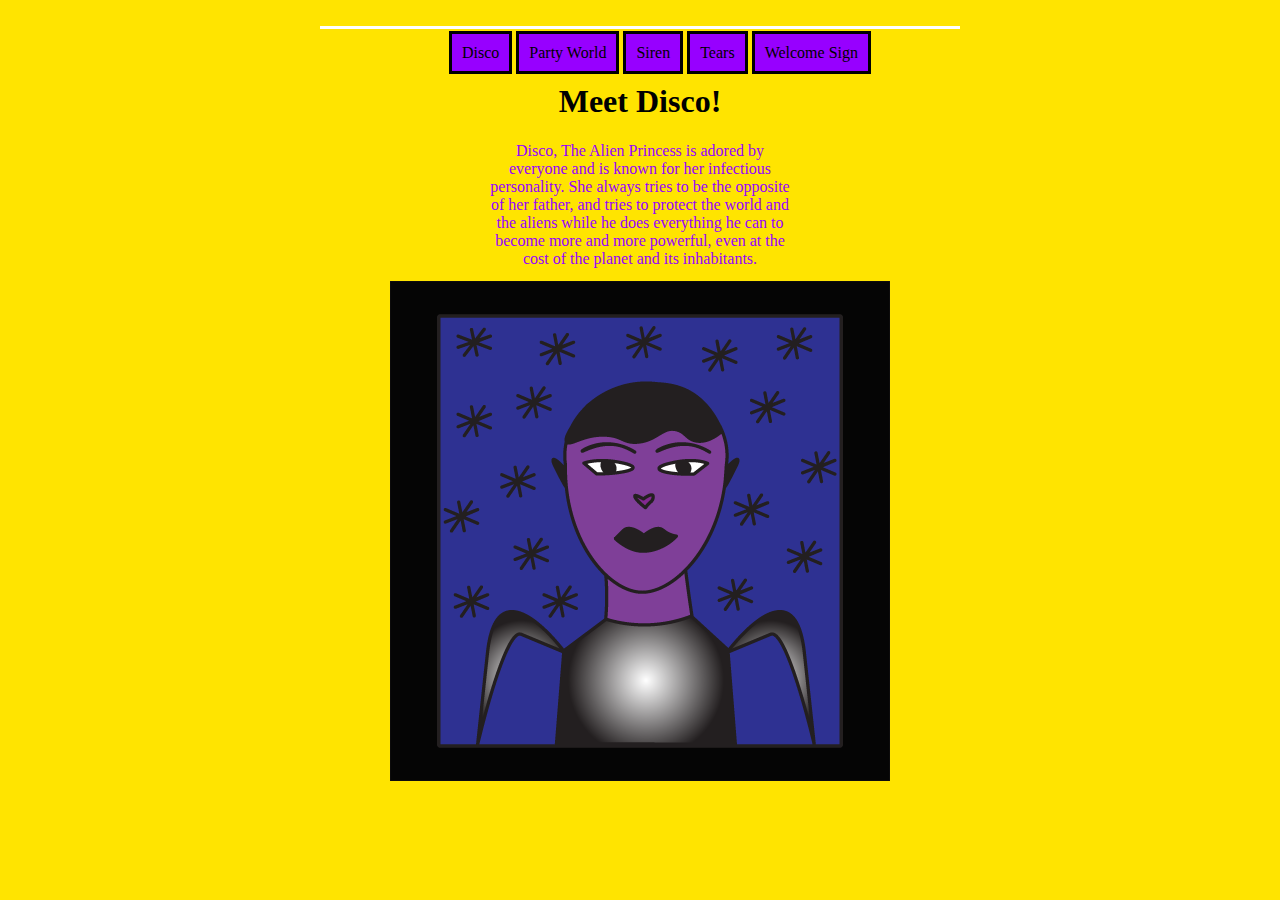
<file: index.html>
<!DOCTYPE html>
<html>
<head>
	<meta charset="utf-8">
	<meta name="viewport" content="width=device-width, initial-scale=1">
	<title>Alien Princess</title>
</br>
	<ul>
		<li><a href= "index.html"> Disco</a></li>
		<li><a href="landscape.html">Party World</a></li>
		<li><a href="audio.html">Siren</a></li>
		<li><a href="animation.html">Tears</a></li>
		<li><a href="programming.html">Welcome Sign</a></li>

	</ul>

	<link rel="stylesheet" type="text/css" href="style.css">
</head>
<body>
	<h1>Meet Disco!</h1>
	<p>Disco, The Alien Princess is adored by everyone and is known for her infectious personality. She always tries to be the opposite of her father, and tries to protect the world and the aliens while he does everything he can to become more and more powerful, even at the cost of the planet and its inhabitants.</p>
	<img src="images/face.png">
	


	</body>
	</html
</file>
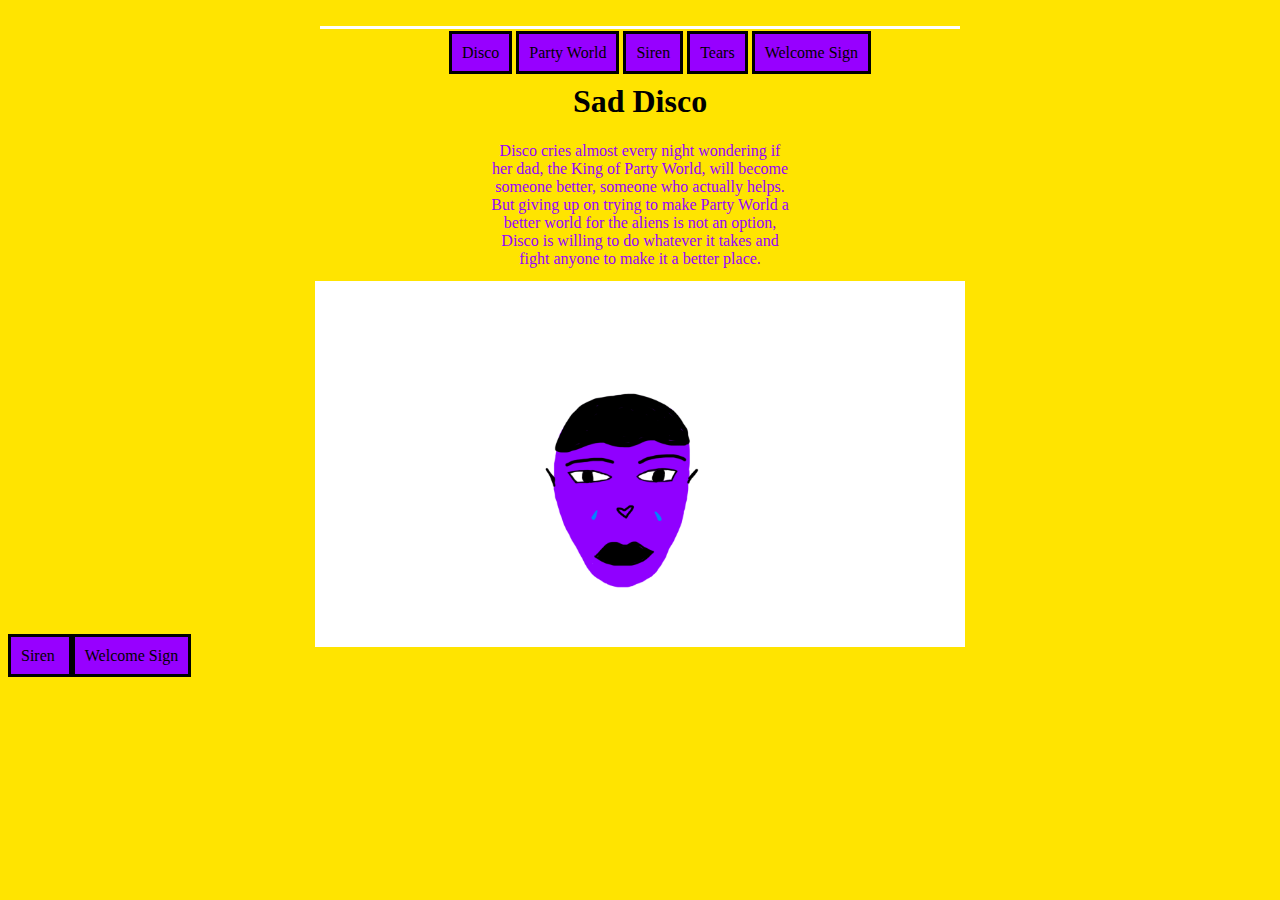
<file: animation.html>
<!DOCTYPE html>
<html>
<head>
	<meta charset="utf-8">
	<meta name="viewport" content="width=device-width, initial-scale=1">
	<title>Disco Cries</title>
</br>
	<ul>
		<li><a href= "index.html"> Disco</a></li>
		<li><a href="landscape.html">Party World</a></li>
		<li><a href="audio.html">Siren</a></li>
		<li><a href="animation.html">Tears</a></li>
		<li><a href="programming.html">Welcome Sign</a></li>

	</ul>
	<link rel="stylesheet" type="text/css" href="style.css">
</head>
<body>
	<h1>Sad Disco</h1>
	<p>Disco cries almost every night wondering if her dad, the King of Party World, will become someone better, someone who actually helps. But giving up on trying to make Party World a better world for the aliens is not an option, Disco is willing to do whatever it takes and fight anyone to make it a better place.</p>
	<img src="images/animation.gif" alt="Disco Crying" width="650px">
	<li><a href="audio.html">Siren</a>
	<li><a href="programming.html">Welcome Sign</a>
	
</body>
</html>
</file>
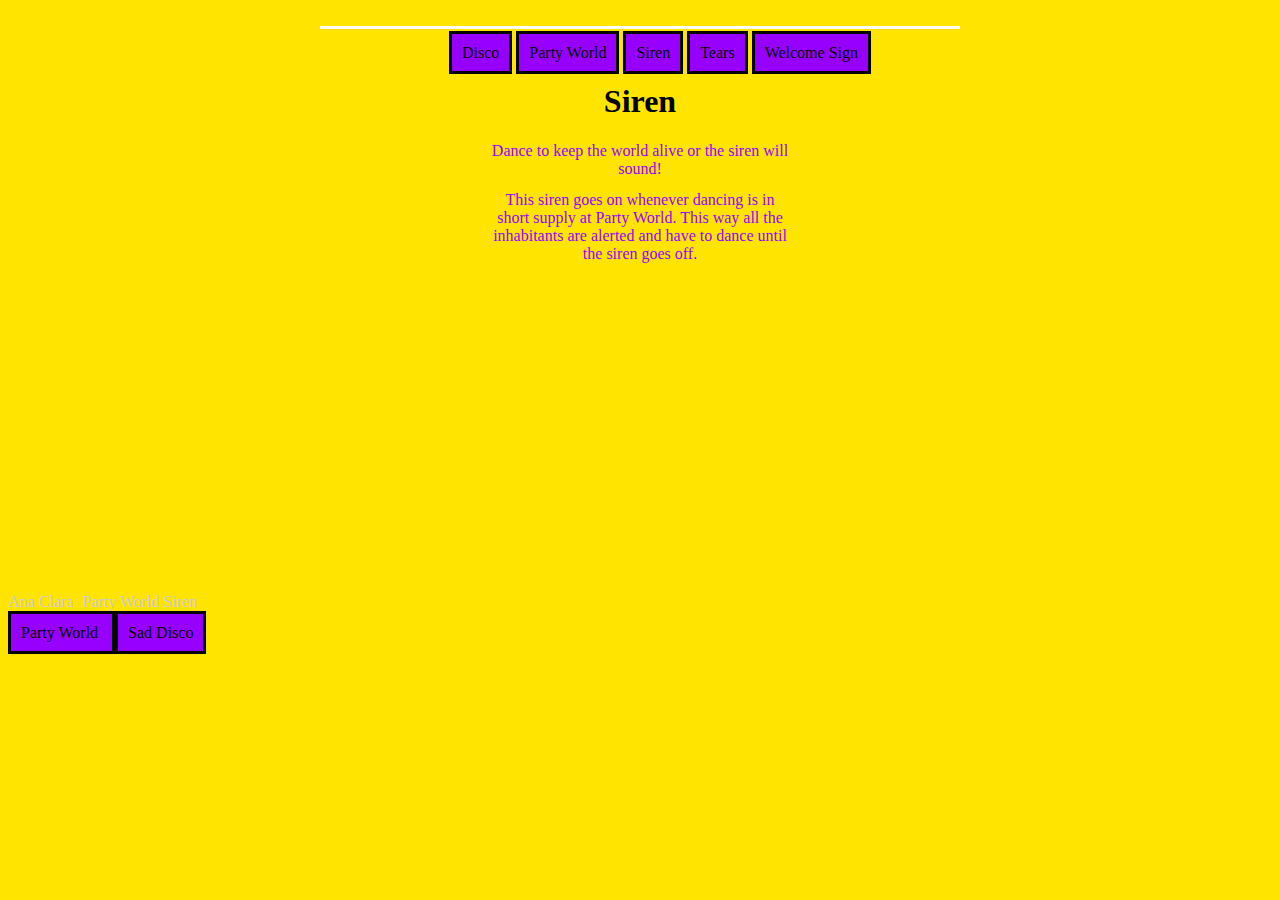
<file: audio.html>
<!DOCTYPE html>
<html>
<head>
	<meta charset="utf-8">
	<meta name="viewport" content="width=device-width, initial-scale=1">
	<title>Siren</title>
</br>
	<ul>
		<li><a href= "index.html"> Disco</a></li>
		<li><a href="landscape.html">Party World</a></li>
		<li><a href="audio.html">Siren</a></li>
		<li><a href="animation.html">Tears</a></li>
		<li><a href="programming.html">Welcome Sign</a></li>

	</ul>
	<link rel="stylesheet" type="text/css" href="style.css">
</head>
<body>
	<h1>Siren</h1>
	<p>Dance to keep the world alive or the siren will sound!</p>
	<p>This siren goes on whenever dancing is in short supply at Party World. This way all the inhabitants are alerted and have to dance until the siren goes off.</p>
	<p><iframe width="100%" height="300" scrolling="no" frameborder="no" allow="autoplay" src="https://w.soundcloud.com/player/?url=https%3A//api.soundcloud.com/tracks/1777371921%3Fsecret_token%3Ds-AKNaJChHC9g&color=%23ff5500&auto_play=false&hide_related=false&show_comments=true&show_user=true&show_reposts=false&show_teaser=true&visual=true"></iframe><div style="font-size: 10px; color: #cccccc;line-break: anywhere;word-break: normal;overflow: hidden;white-space: nowrap;text-overflow: ellipsis; font-family: Interstate,Lucida Grande,Lucida Sans Unicode,Lucida Sans,Garuda,Verdana,Tahoma,sans-serif;font-weight: 100;"><a href="https://soundcloud.com/ana-clara-almeida-sousa" title="Ana Clara" target="_blank" style="color: #cccccc; text-decoration: none;">Ana Clara</a> · <a href="https://soundcloud.com/ana-clara-almeida-sousa/audio-project/s-AKNaJChHC9g" title="Party World Siren" target="_blank" style="color: #cccccc; text-decoration: none;">Party World Siren</a></div></p>
	
	<li><a href="landscape.html">Party World</a>
	<li><a href="animation.html">Sad Disco</a>
		



</body>
</html>
</file>
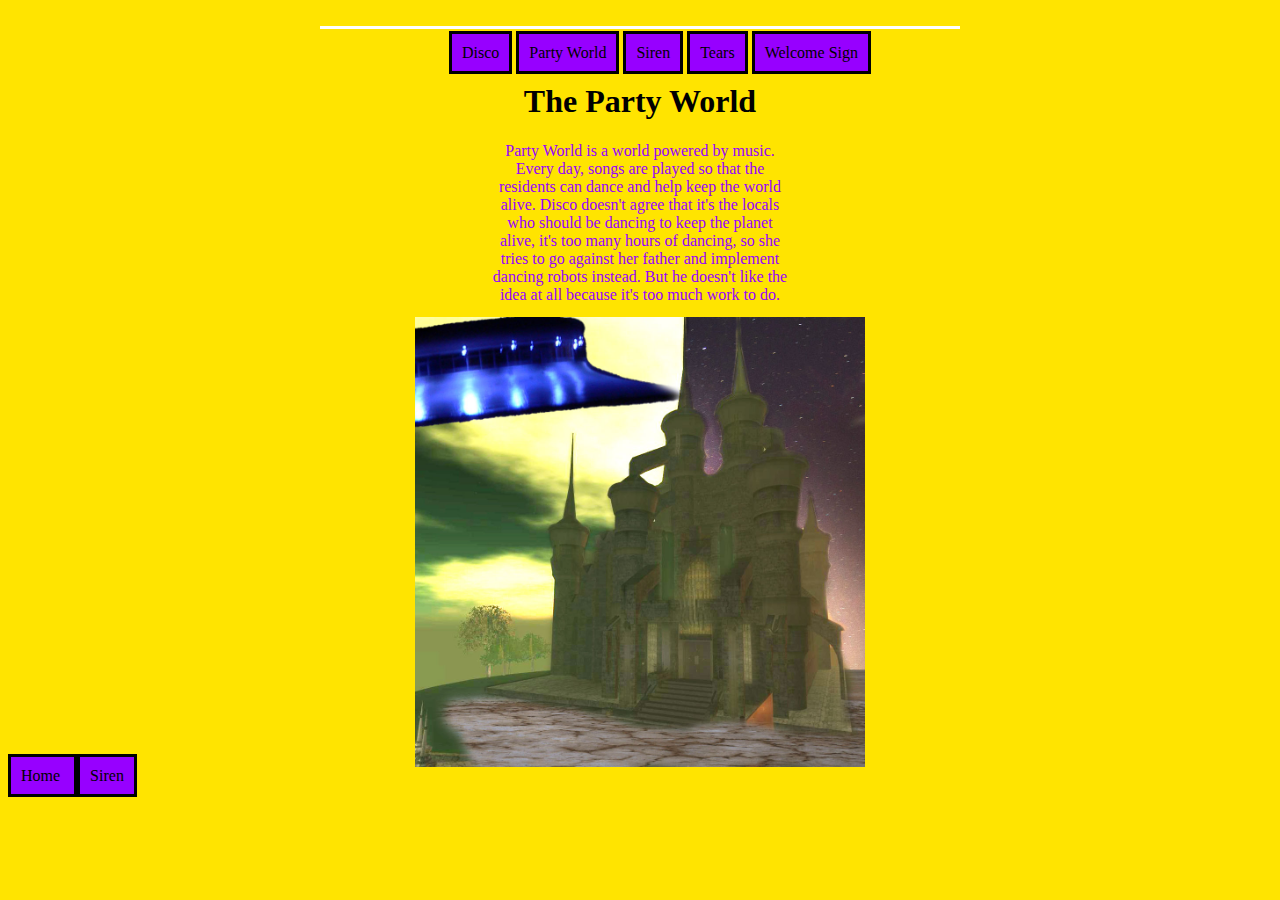
<file: landscape.html>
<!DOCTYPE html>
<html>
<head>
	<meta charset="utf-8">
	<meta name="viewport" content="width=device-width, initial-scale=1">
	<title>Disco's World</title>
</br>
	<ul>
		<li><a href= "index.html"> Disco</a></li>
		<li><a href="landscape.html">Party World</a></li>
		<li><a href="audio.html">Siren</a></li>
		<li><a href="animation.html">Tears</a></li>
		<li><a href="programming.html">Welcome Sign</a></li>
	
	</ul>
	<link rel="stylesheet" type="text/css" href="style.css">
</head>
<body>
	<h1>The Party World</h1>
	<p>Party World is a world powered by music. Every day, songs are played so that the residents can dance and help keep the world alive. Disco doesn't agree that it's the locals who should be dancing to keep the planet alive, it's too many hours of dancing, so she tries to go against her father and implement dancing robots instead. But he doesn't like the idea at all because it's too much work to do.</p>
	<img src="images/landscape.jpg" alt="Disco's World" width="450px">
	<li><a href="index.html">Home</a>
	<li><a href="audio.html">Siren</a>

</body>
</html>
</file>
<file: style.css>
body{background-color: #FFE400;}

h1{color: black; 
	font-family: Bitter;
	font size: 32px;
	text-align:  center;}

p{color: #9700FF;
	font-family: Bitter; 
	font-size: 16px;
	text-align: center;
	width: 300px;
	margin: auto;
	padding-bottom: 13px;}

a{font-family: Bitter;
	color: black;
	font-size: 16px;
	text-decoration: none;}

a:hover{color: black;}

ul{list-style-type: none;
	text-align: center;
	border-top: 3px solid white;
	padding-top: 15px;
	width: 600px;
	margin: auto;}

li{display: inline;
padding: 10px; 
border-style: solid;
background: #9700FF ;
}

img{margin: auto;
	display: block;}

canvas{margin: auto; display: block;}

}
</file>
